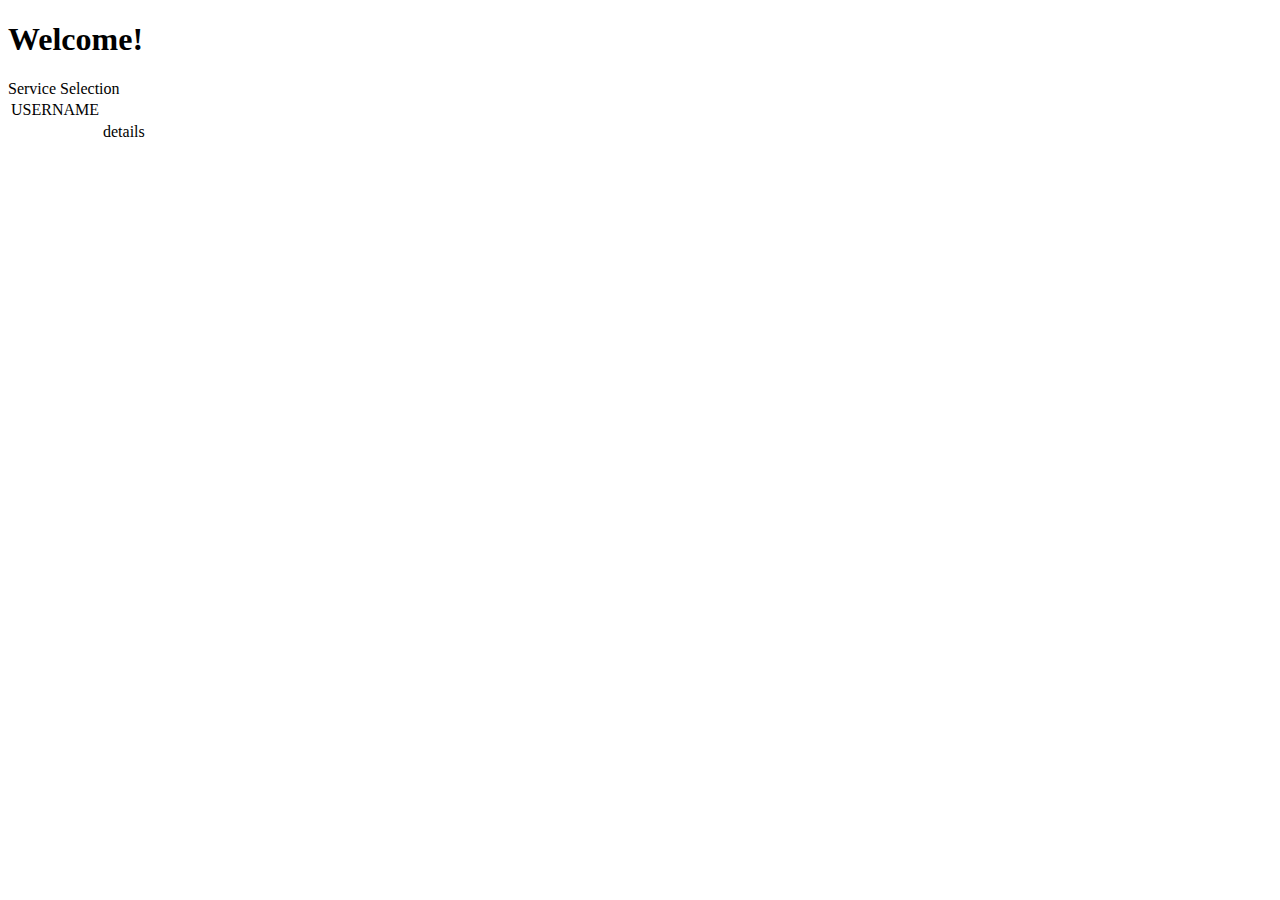
<file: src/main/resources/templates/user/index.html>
<!doctype html>
<html lang="en" xmlns:th='http://www.thymeleaf.org/'>
<head>
    <meta charset="UTF-8">
    <title></title>
</head>
<body>

    <h1 th:text="'Welcome ' + ${user.username} + '!'">Welcome!</h1>
    <a th:href="@{/}">Service Selection</a>

    <table>
        <thead>
        <tr>
            <td>USERNAME</td>
        </tr>
        </thead>
        <tr th:each="user : ${users}">
            <td th:text="${user.username}"></td>
            <td><a th:href="@{/}">details</a></td>
        </tr>
    </table>


</body>
</html>
</file>
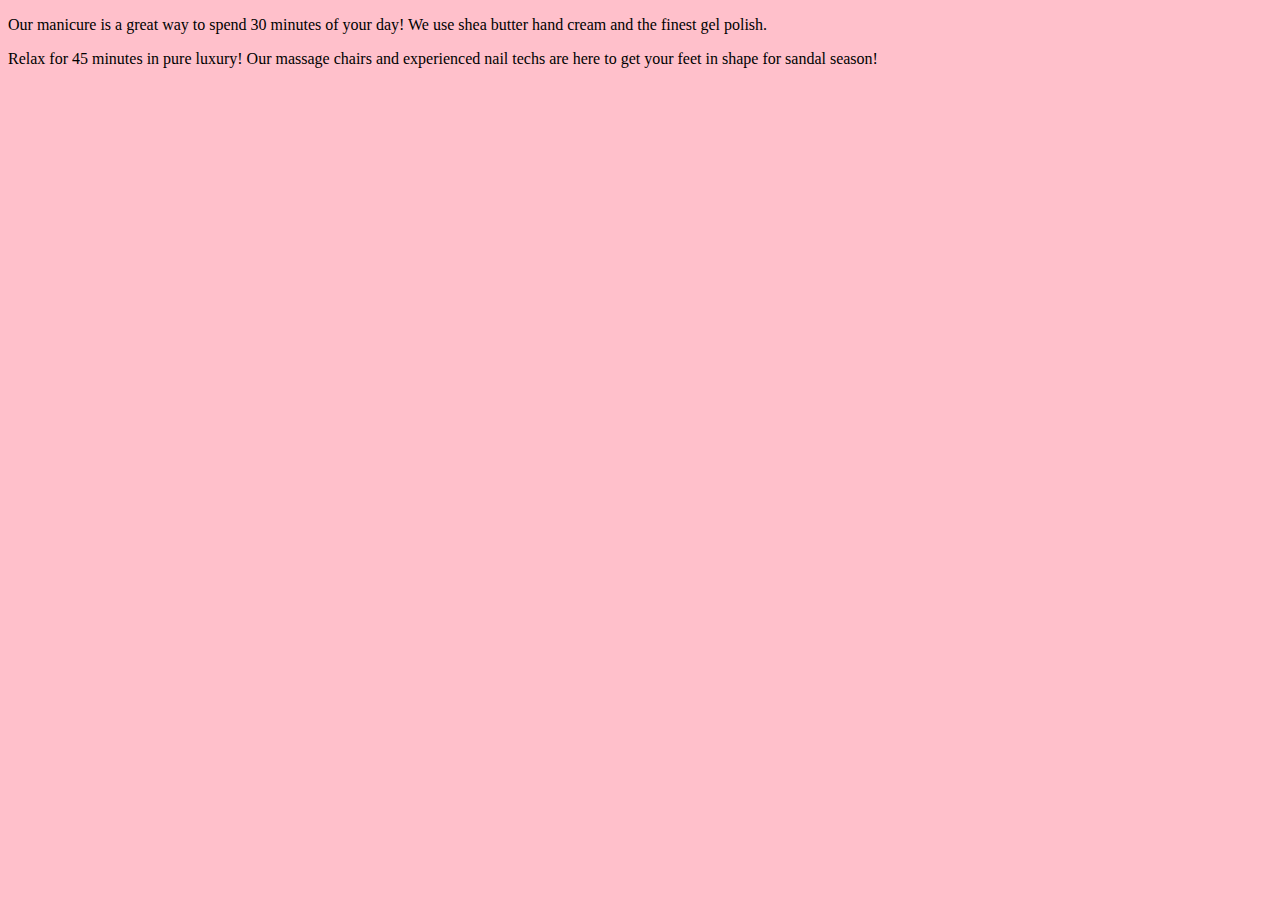
<file: src/main/resources/templates/fragments.html>
<!DOCTYPE html>
<html lang="en" xmlns:th = "http://www.thymeleaf.org/">
<head>
    <meta charset="UTF-8">
    <link href="../static/css/styles.css" th:href="@{/css/styles.css}" rel="stylesheet" />
    <title>Fragments</title>
</head>
<body>

        <p th:fragment = "manicureDescription">Our manicure is a great way to spend 30 minutes of your day! We use shea butter hand cream and the finest gel polish.</p>


        <p th:fragment = "pedicureDescription">Relax for 45 minutes in pure luxury! Our massage chairs and experienced nail techs are here to get your feet in shape for sandal season!</p>
</body>
</html>
</file>
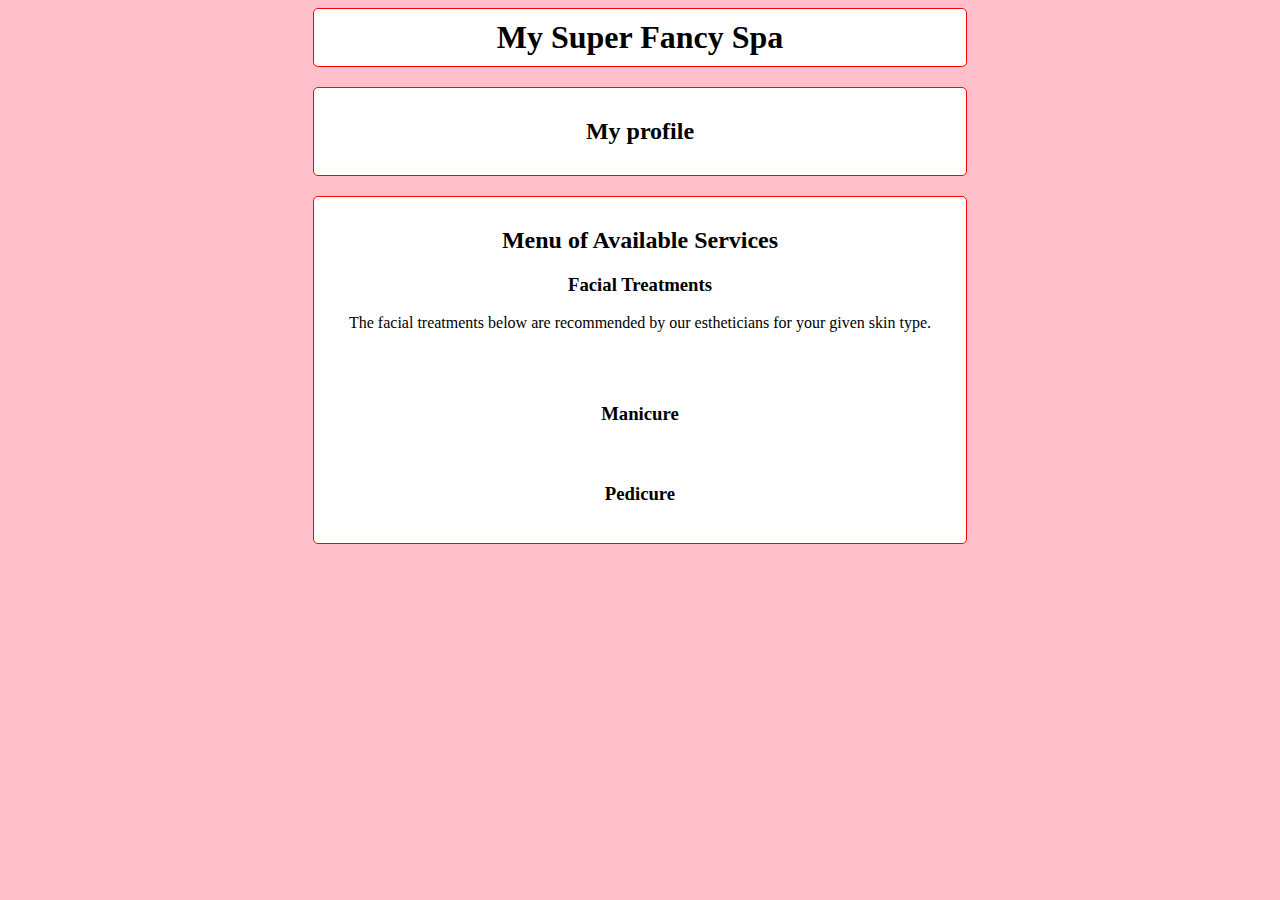
<file: src/main/resources/templates/menu.html>
<!DOCTYPE html>
<html lang="en" xmlns:th = "http://www.thymeleaf.org/">
<head>
    <meta charset="UTF-8" />
    <title>Spa Menu</title>
    <link href="../static/css/styles.css" th:href="@{/css/styles.css}" rel="stylesheet" />
</head>
<body>

<h1 id="title">My Super Fancy Spa</h1>

<div id = "clientProfile">

    <h2>My profile</h2>

    <p th:text="${name}"></p>
    <p th:text="${skintype}"></p>
    <p th:text="${manipedi}"></p>

</div>

<div id = "servicesMenu">
    <h2>Menu of Available Services</h2>


    <h3>Facial Treatments</h3>

    <p>The facial treatments below are recommended by our estheticians for your given skin type.</p>

    <table>
        <th:block th:each="option : ${appropriateFacials}">
            <tr>
                <td th:text="${option}"></td>
            </tr>
        </th:block>
    </table>


    <div th:if="${manipedi == 'manicure'}">
        <h3>Manicure</h3>
        <p th:replace="fragments :: manicureDescription"></p>
    </div>

    <div th:if="${manipedi == 'pedicure'}">
        <h3>Pedicure</h3>
        <p th:replace="fragments :: pedicureDescription"></p>
    </div>

</div>

</body>
</html>
</file>
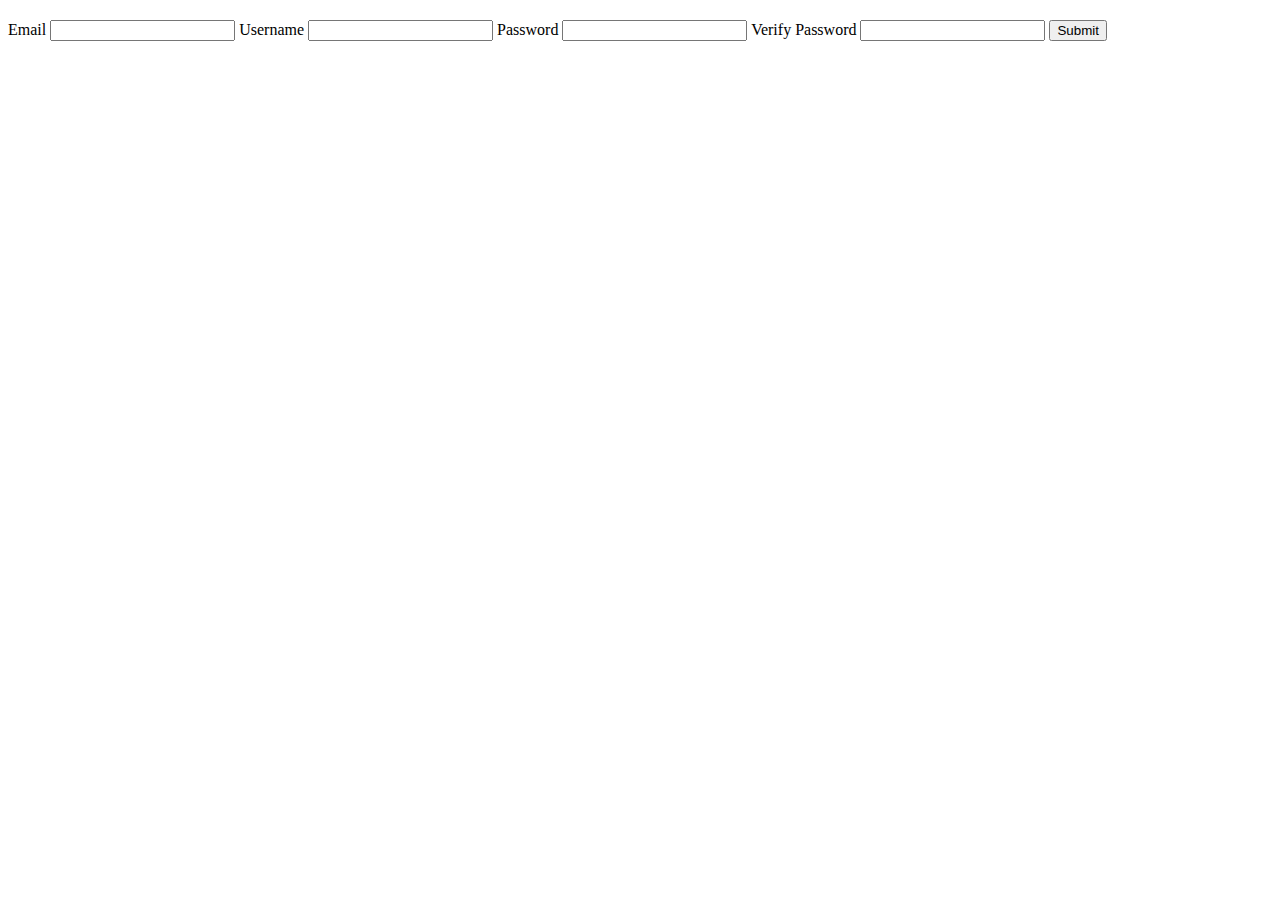
<file: src/main/resources/templates/user/add.html>
<!doctype html>
<html lang="en" xmlns:th='http://www.thymeleaf.org/'>
<head>
    <meta charset="UTF-8">
    <title></title>
</head>
<body>

<h2 th:text="${error}"></h2>

    <form method="post">
        <label>Email
            <input type="email" name="email" th:value="${email}">
        </label>
        <label>Username
            <input type="text" name="username" th:value="${username}">
        </label>
        <label>Password
            <input type="password" name="password">
        </label>
        <label>Verify Password
            <input type="password" name="verify">
        </label>
        <input type="submit" value="Submit">
    </form>

</body>
</html>
</file>
